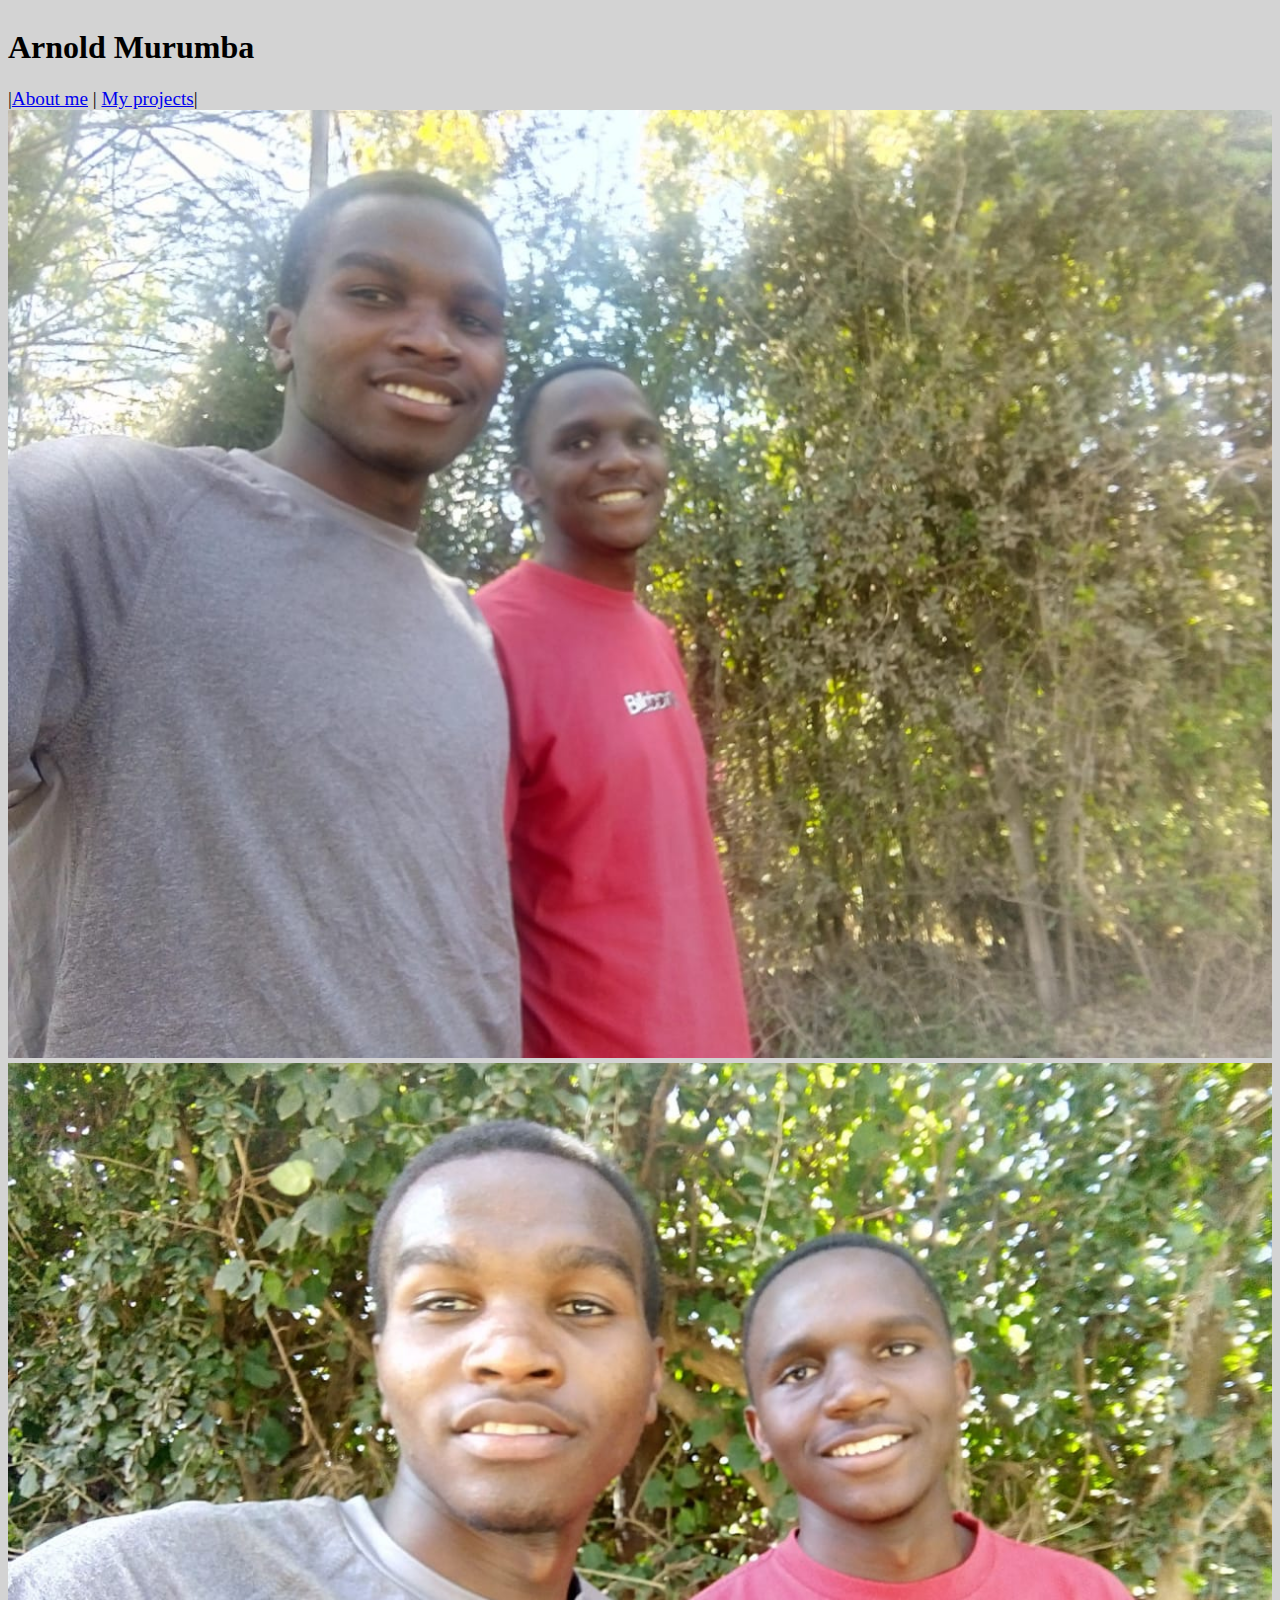
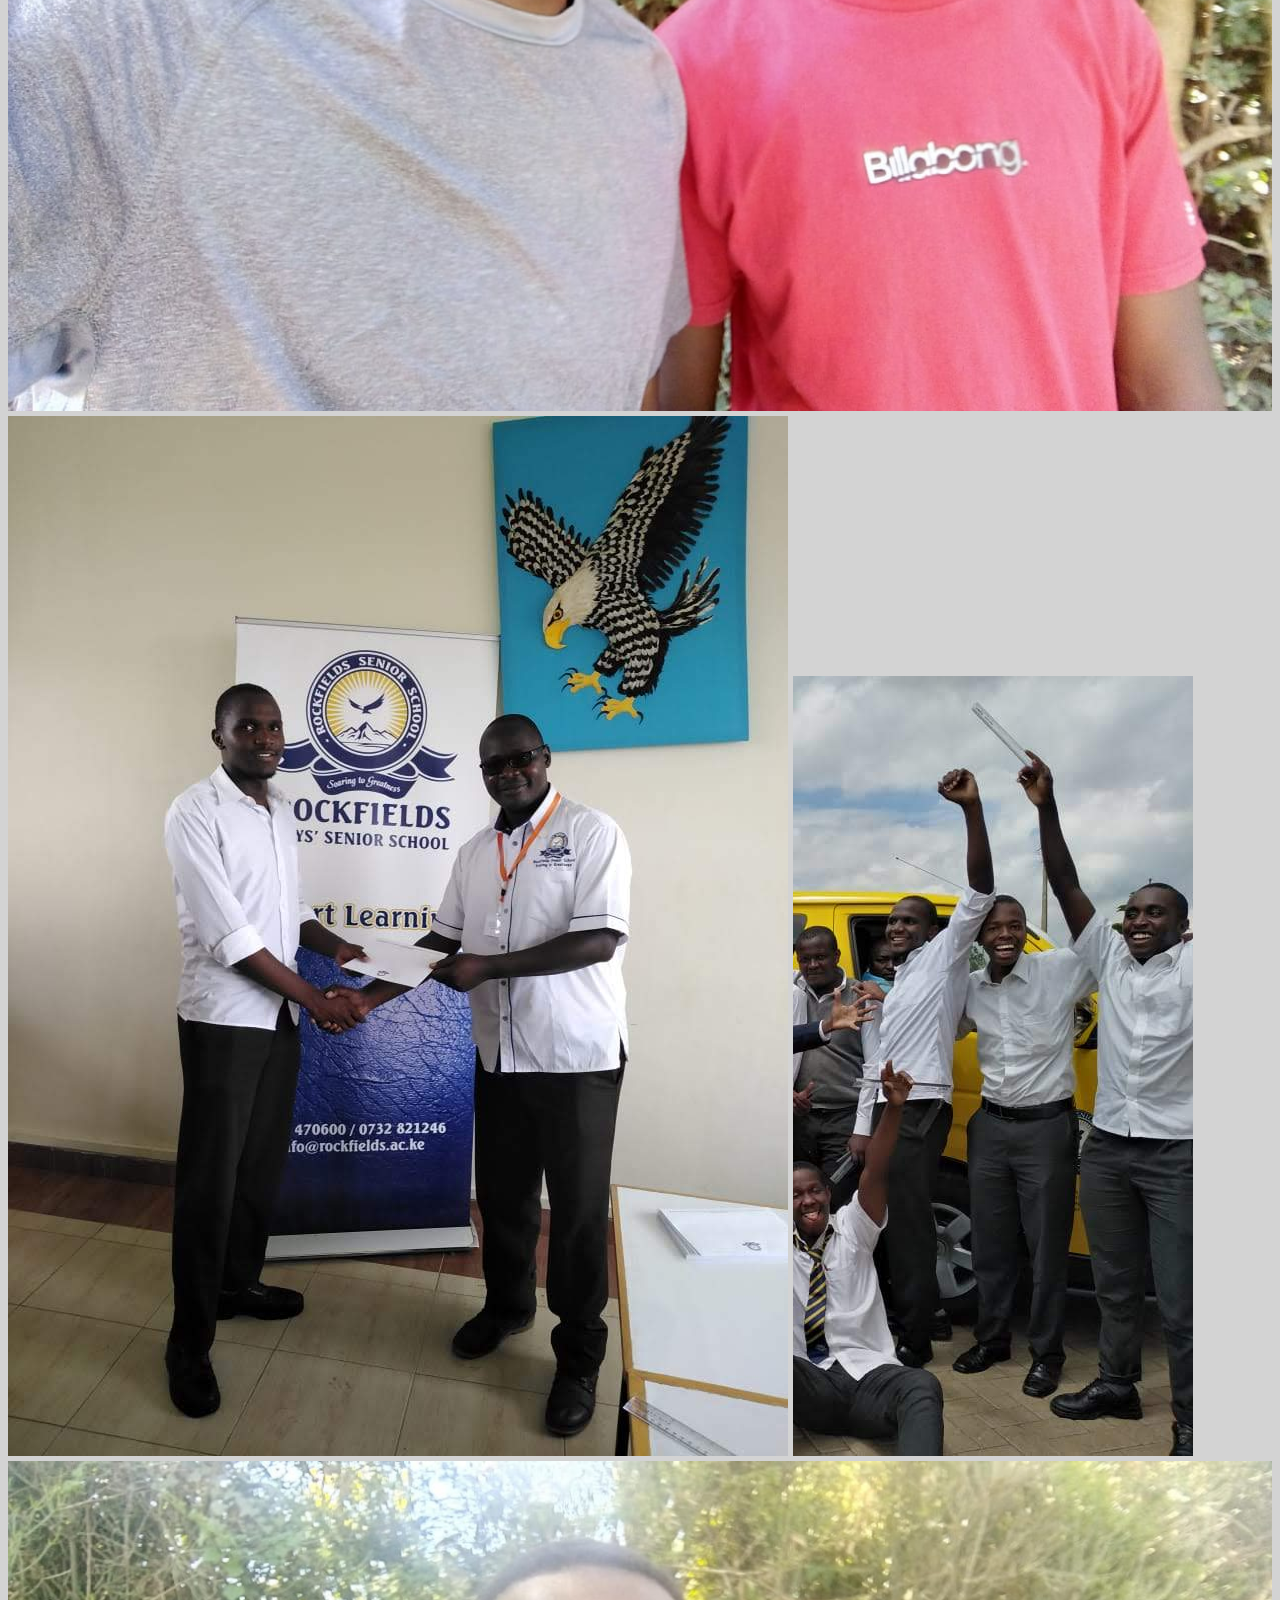
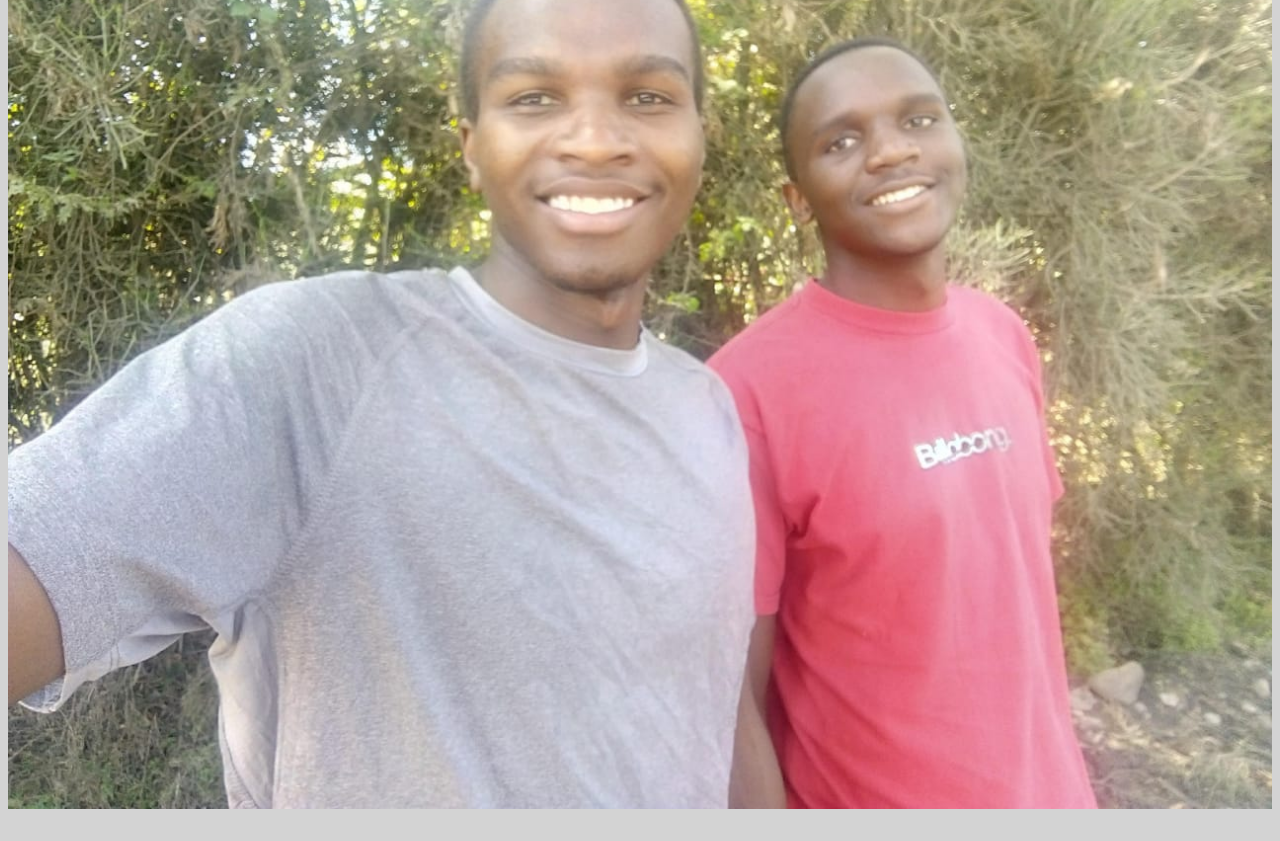
<file: index.html>
<!DOCTYPE html>
<html>
    <head>
        <title>Portfolio Page</title>
        <link href="css/styles.css" rel="stylesheet" type="text/css" media="all">
    </head>
    <body>
        <h1>Arnold Murumba</h1>
        <p>
            |<a href="aboutme.html">About me</a> | <a href="myprojects.html">My projects</a>|
            <img src="images/arnold-with-bro1.jpg" alt="Arnold-with-his-big-bro">
            <img src="images/arnold-with-bro.jpg" alt="Arnold-with-his-bro">
            <img src="images/finishing-high-school2.jpg" alt="Arnold-finishing-high-school">
            <img src="images/finishing-high-school1.jpg" alt="celbrating-finishing-high-school">
            <img src="images/arnold-with-bro2.jpg" alt="picture with big bro">
        </p> 
    </body>
</html>
</file>
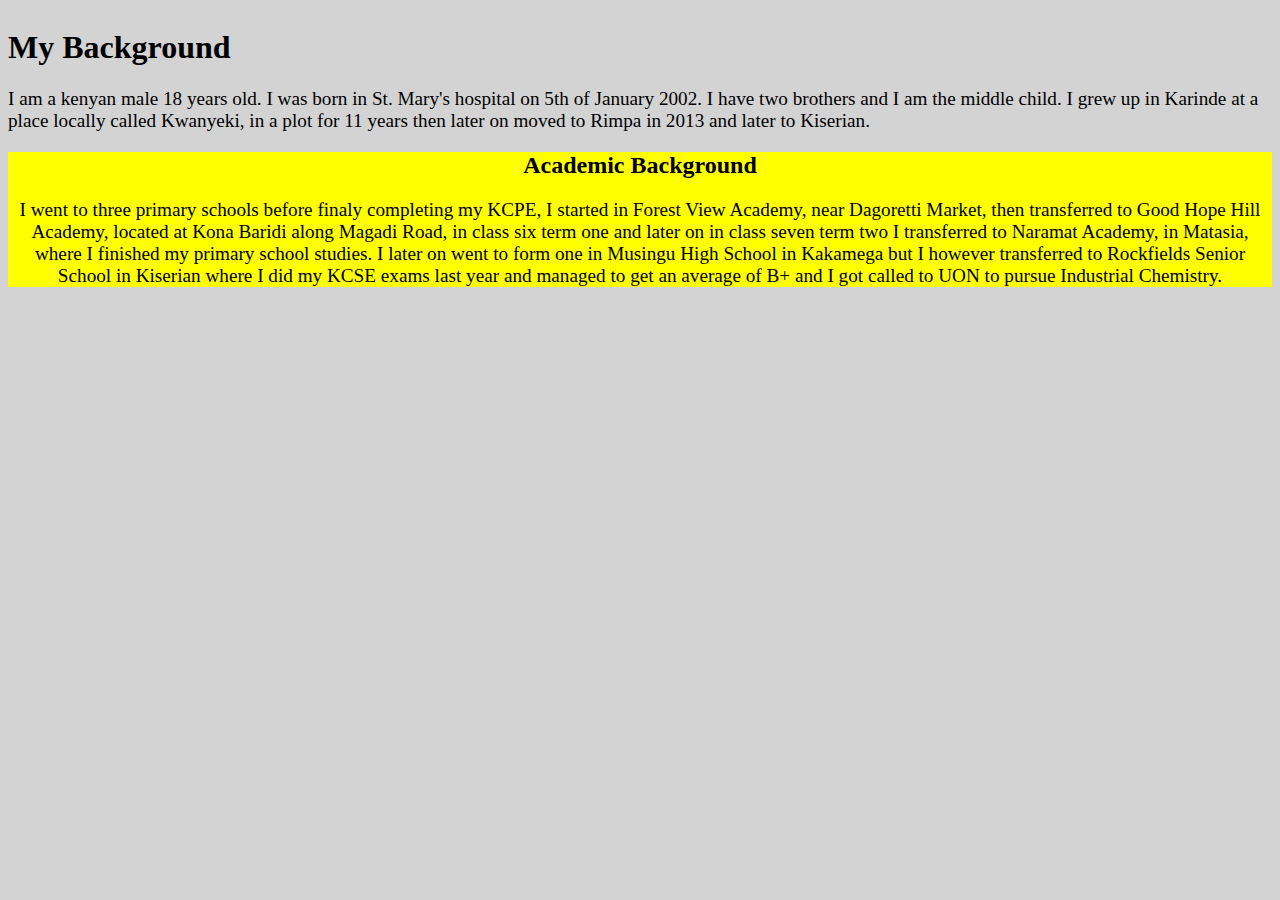
<file: aboutme.html>
<!DOCTYPE html>
<html>
    <head>
        <title>About Me</title>
        <link href="css/styles.css" rel="stylesheet" type="text/css">
    </head>
    <body>
        <h1>My Background</h1>
        <p>
            I am a kenyan male 18 years old. I was born in St. Mary's hospital on 
            5th of January 2002. I have two brothers and I am the middle child. I grew 
            up in Karinde at a place locally called Kwanyeki, in a plot for 11 years 
            then later on moved to Rimpa in 2013 and later to Kiserian.
        </p>
        <div class="academic">
            <h2>Academic Background</h2>
            <p>
                I 
                went to three primary schools before finaly completing my KCPE, I started in 
                Forest View Academy, near Dagoretti Market, then transferred to Good Hope Hill 
                Academy, located at Kona Baridi along Magadi Road, in class six term one and 
                later on in class seven term two I transferred to Naramat Academy, in Matasia, 
                where I finished my primary school studies. I later on went to form one in Musingu 
                High School in Kakamega but I however transferred to Rockfields Senior School in 
                Kiserian where I did my KCSE exams last year and managed to get an average of B+ 
                and I got called to UON to pursue Industrial Chemistry.
            </p>
        </div>
        <h3></h3>
    </body>
</html>
</file>
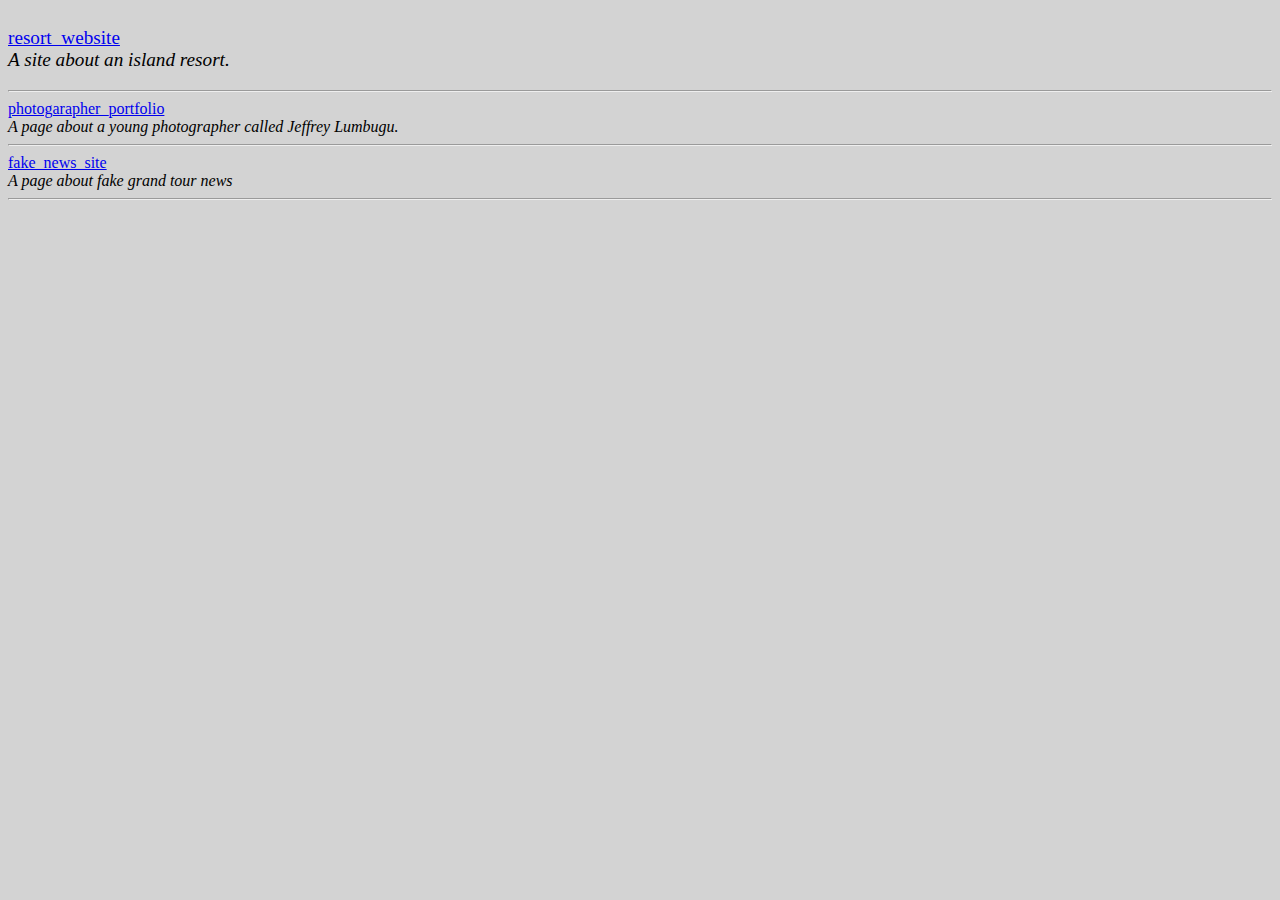
<file: myprojects.html>
<!DOCTYPE html>
<html lang="en">
<head>
    <meta name="viewport" content="width=device-width, initial-scale=1.0">
    <title>My Projects</title>
    <link href="css/styles.css" rel="stylesheet" type="text/css" media="all">
</head>
<body>
    <p class="links">
        <a href="https://murumba631.github.io/resort-webpage/">resort_website</a><br>
        <i>A site about an island resort.</i>
        <hr>
        <a href="https://murumba631.github.io/photographer/">photogarapher_portfolio</a><br>
        <i>A page about a young photographer called Jeffrey Lumbugu.</i>
        <hr>
        <a href="https://murumba631.github.io/fake-news/">fake_news_site</a><br>
        <i>A page about fake grand tour news</i>
        <hr>
    </p>
</body>
</html>
</file>
<file: css/styles.css>
body{
    display: flow-root;
    background-color: lightgray;
}
.academic{
    background-color: yellow;
    text-align: center;
}
img{
    max-width: 100%;
    height: auto;
}
p{
    font-size: larger;
    font-family: Georgia, 'Times New Roman', Times, serif;
}
</file>
